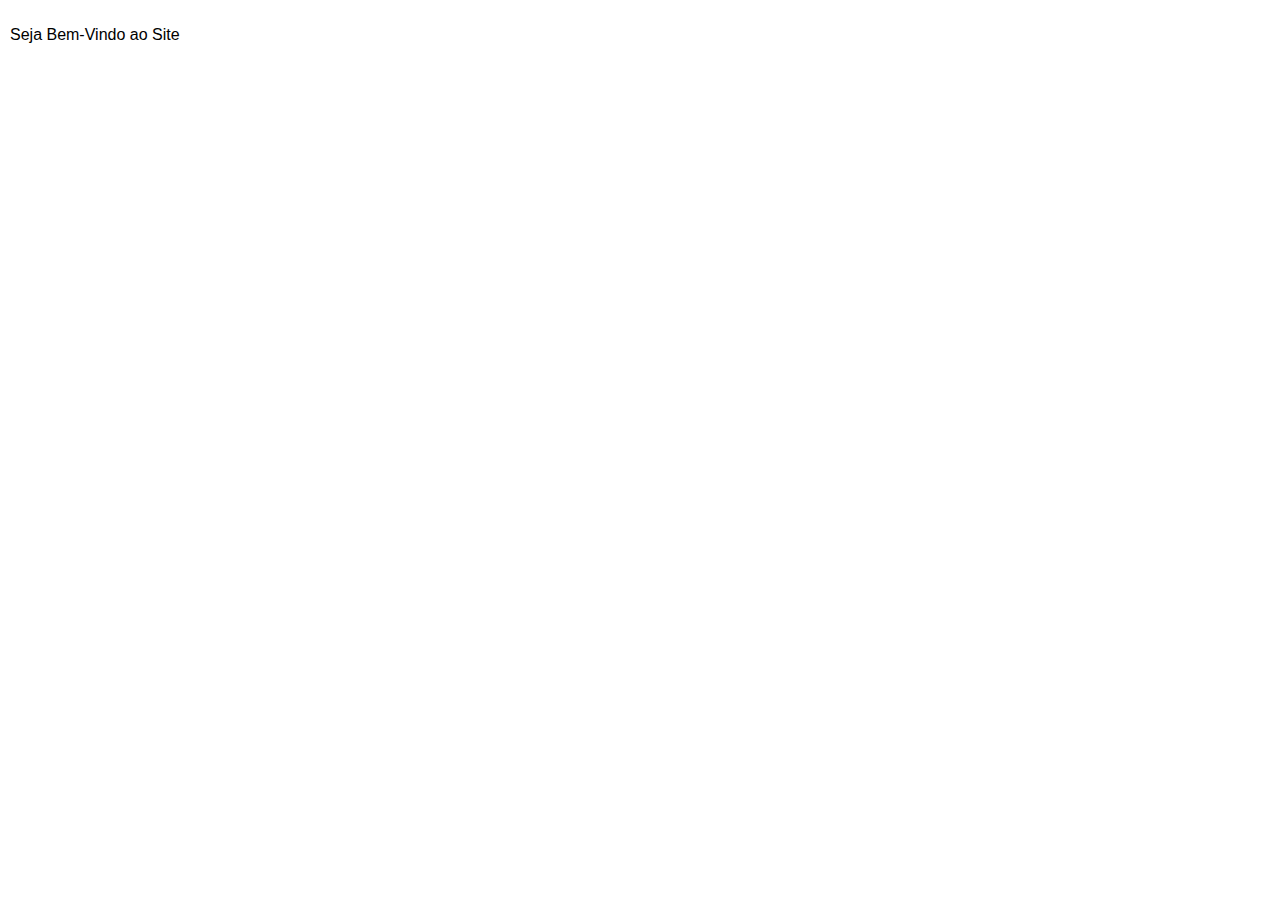
<file: MeuSite/index.html>
<!DOCTYPE html>
<html lang="pt-br">
<head>
    <meta charset="UTF-8">
    <meta name="viewport" content="width=device-width, initial-scale=1.0">
    <title>Meu Site</title>
    <link rel="stylesheet" href="/MeuSite/Css/style.css">
</head>
<body>
    <div class="container-box">
        <p>Seja Bem-Vindo ao Site</p>

    </div>
</body>
</html>
</file>
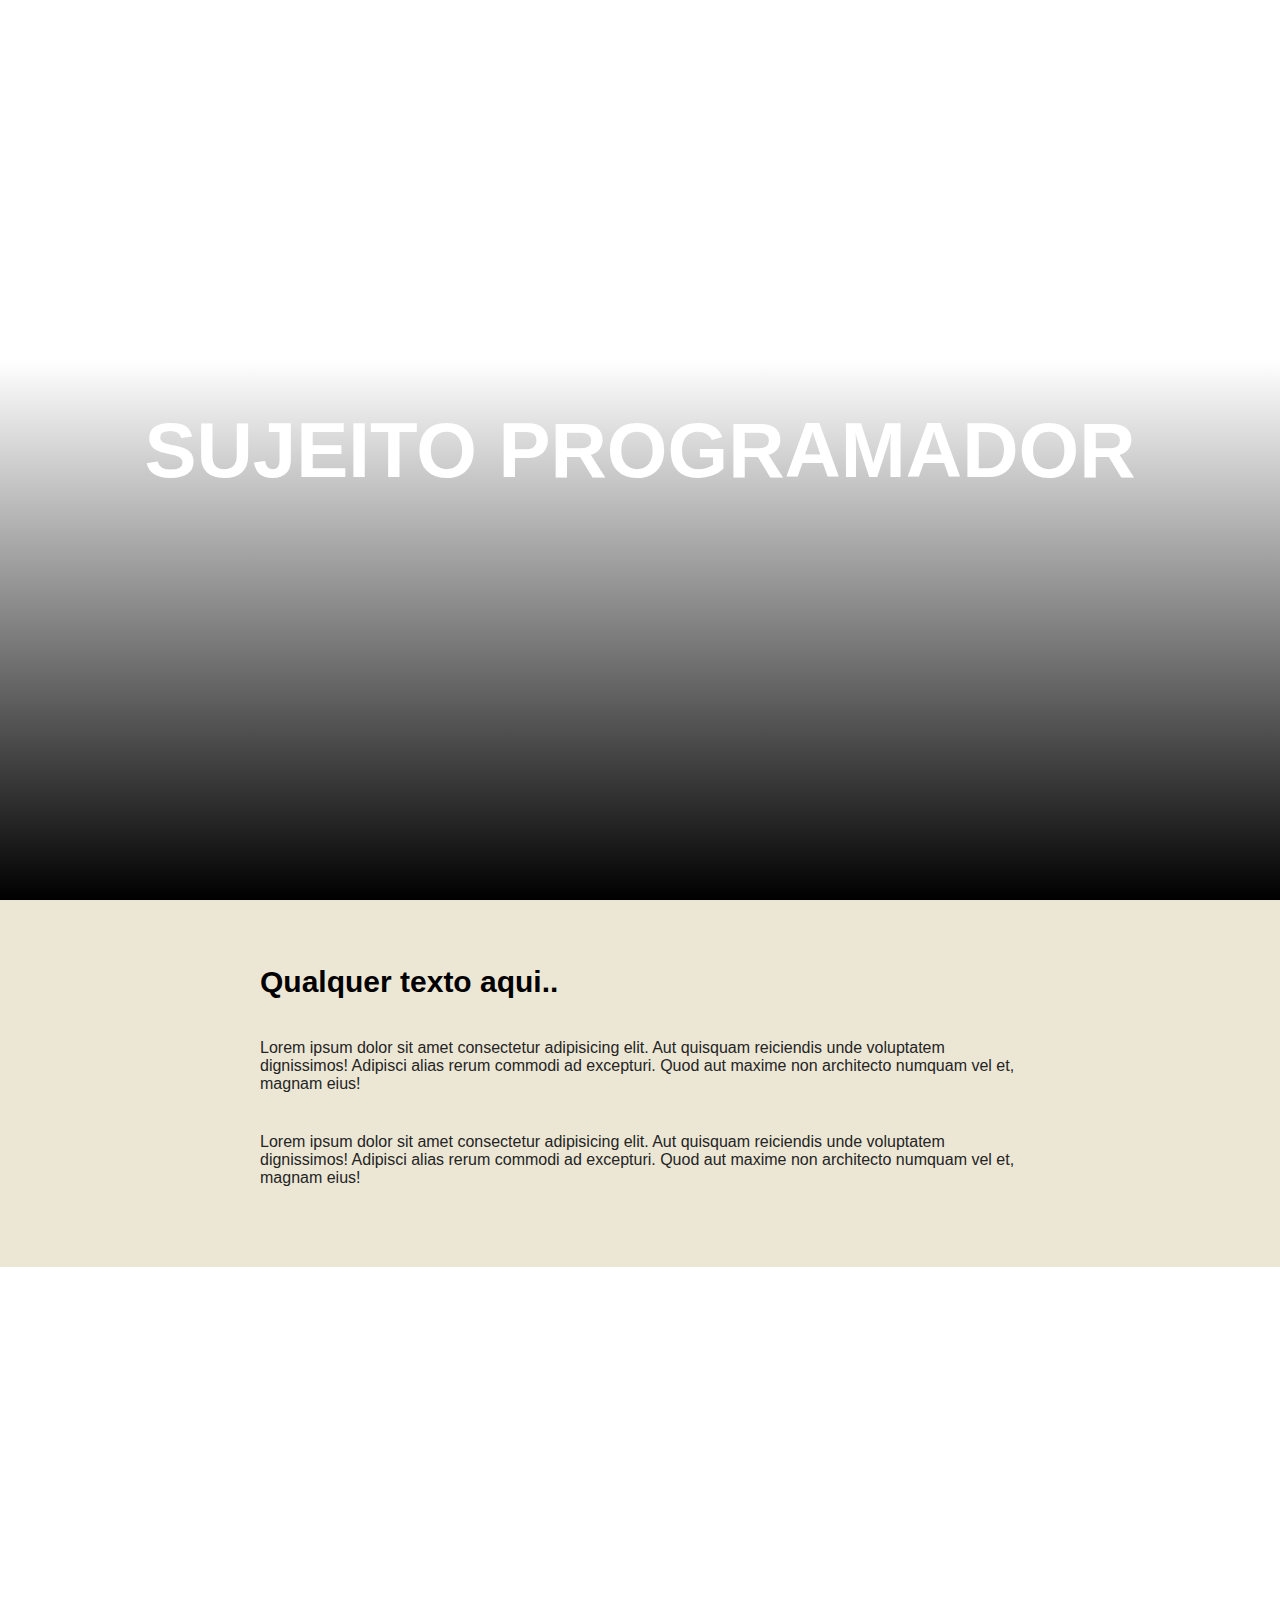
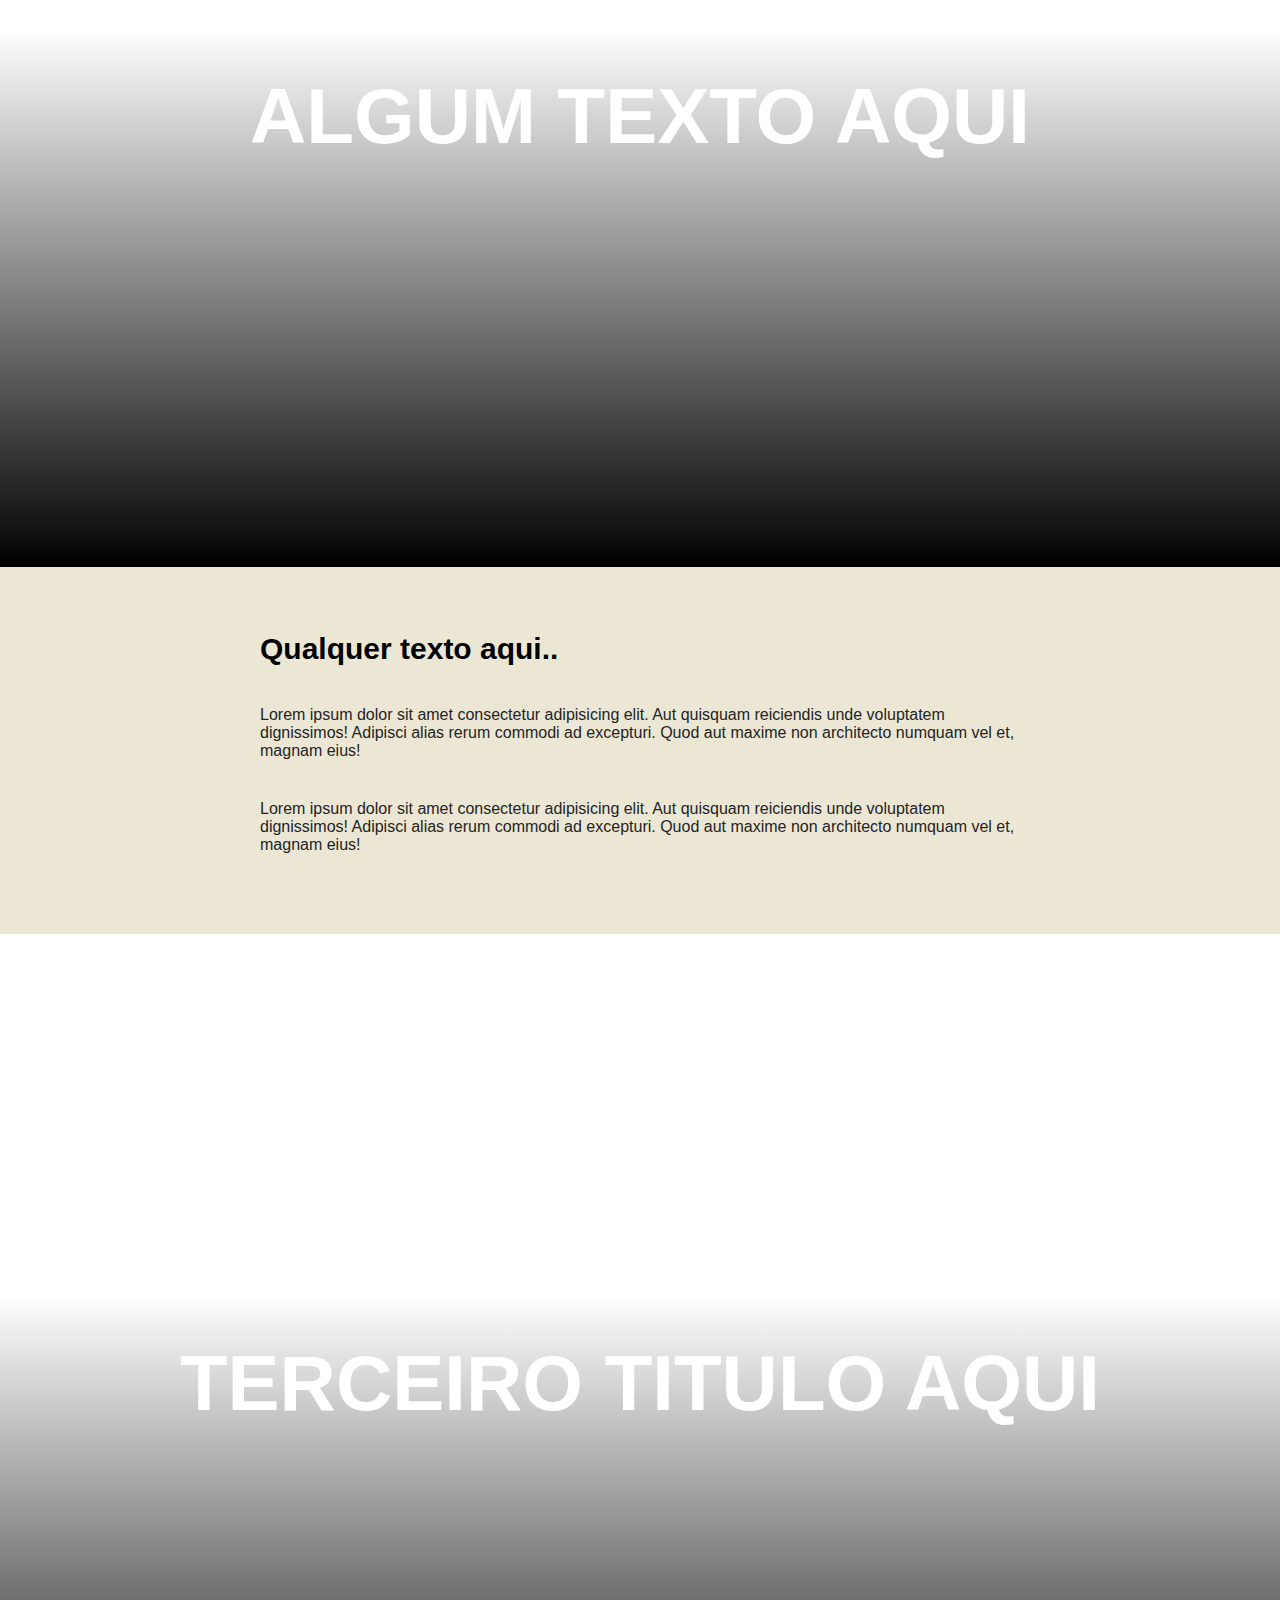
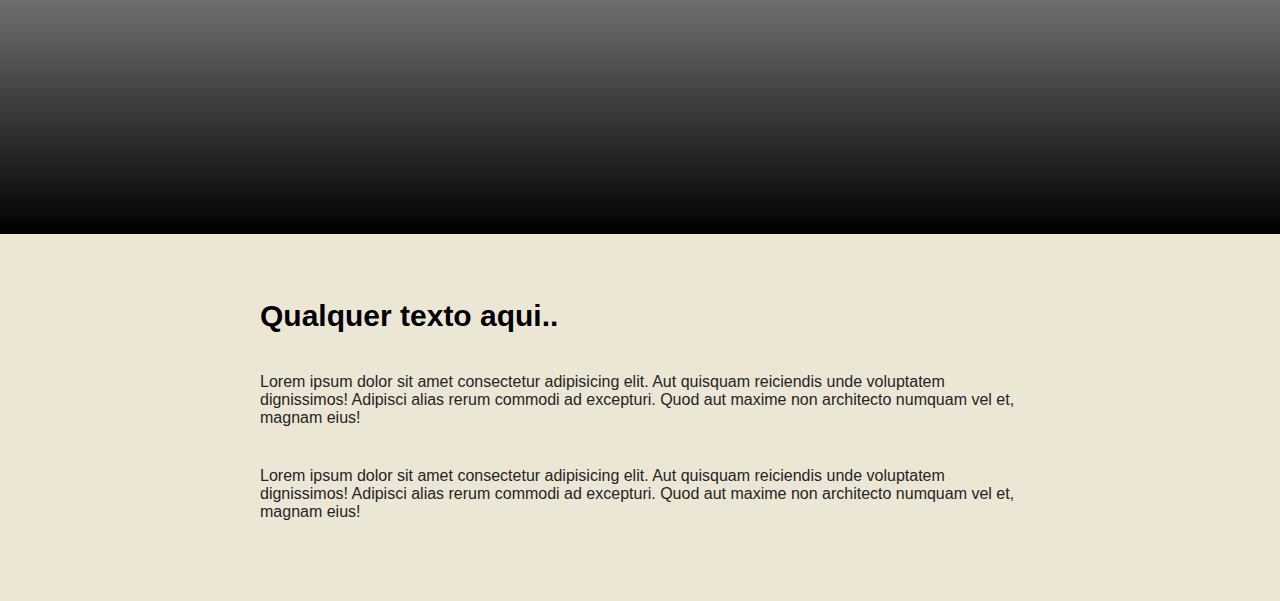
<file: Parallax/Parallax.html>
<!DOCTYPE html>
<html lang="pt-br">
<head>
  <meta charset="UTF-8">
  <meta http-equiv="X-UA-Compatible" content="IE=edge">
  <meta name="viewport" content="width=device-width, initial-scale=1.0">
  <link rel="stylesheet" href="style.css"/>
  <title>Video Youtube - Parallax</title>
  <!--
    YOUTUBE: https://www.youtube.com/c/Sujeitoprogramador/
    BLOG: https://sujeitoprogramador.com
    INSTAGRAM: https://instagram.com/sujeitoprogramador
  -->
</head>
<body>
  
  <div class="wrapper">
    <main>
      <section class="module parallax parallax-1">
        <h1>Sujeito Programador</h1>
      </section>

      <section class="module content">
        <div class="container">
          <h2>Qualquer texto aqui..</h2>
          <p>
            Lorem ipsum dolor sit amet consectetur adipisicing elit. Aut quisquam reiciendis unde voluptatem dignissimos! Adipisci alias rerum commodi ad excepturi. Quod aut maxime non architecto numquam vel et, magnam eius!
          </p>
          <p>
            Lorem ipsum dolor sit amet consectetur adipisicing elit. Aut quisquam reiciendis unde voluptatem dignissimos! Adipisci alias rerum commodi ad excepturi. Quod aut maxime non architecto numquam vel et, magnam eius!
          </p>          
        </div>
      </section>

      <section class="module parallax parallax-2">
        <h1>Algum texto aqui</h1>
      </section>

      <section class="module content">
        <div class="container">
          <h2>Qualquer texto aqui..</h2>
          <p>
            Lorem ipsum dolor sit amet consectetur adipisicing elit. Aut quisquam reiciendis unde voluptatem dignissimos! Adipisci alias rerum commodi ad excepturi. Quod aut maxime non architecto numquam vel et, magnam eius!
          </p>
          <p>
            Lorem ipsum dolor sit amet consectetur adipisicing elit. Aut quisquam reiciendis unde voluptatem dignissimos! Adipisci alias rerum commodi ad excepturi. Quod aut maxime non architecto numquam vel et, magnam eius!
          </p>          
        </div>
      </section>

      <section class="module parallax parallax-3">
        <h1>Terceiro titulo aqui</h1>
      </section>

      <section class="module content">
        <div class="container">
          <h2>Qualquer texto aqui..</h2>
          <p>
            Lorem ipsum dolor sit amet consectetur adipisicing elit. Aut quisquam reiciendis unde voluptatem dignissimos! Adipisci alias rerum commodi ad excepturi. Quod aut maxime non architecto numquam vel et, magnam eius!
          </p>
          <p>
            Lorem ipsum dolor sit amet consectetur adipisicing elit. Aut quisquam reiciendis unde voluptatem dignissimos! Adipisci alias rerum commodi ad excepturi. Quod aut maxime non architecto numquam vel et, magnam eius!
          </p>          
        </div>
      </section>

    </main>
  </div>

</body>
</html>
</file>
<file: MeuSite/Css/style.css>
body {
    margin: 0;
    padding: 0;
    box-sizing: border-box;
    font-family: 'Open Sans', sans-serif;
    display: flex;
}
p{
    position:relative;
    left: 10px;
    top: 10px;
}
.container-medium {
    width: 50% !important;
    background-color: black;
    height: 100VH;
    margin: 0;
    position: fixed;
}
</file>
<file: Parallax/style.css>
body{
    margin:0;
    padding:0;
    color: #242424;
    font-family: sans-serif;
    word-wrap: break-word;
    overflow-wrap: break-word;
  }
  
  h1,h2,h3,h4,h5,h6{
    font-weight: 900;
    color: #000;
  }
  
  .wrapper{
    width: 100%;
    margin: 0 auto;
  }
  
  main{
    display: block;
    background-color: #FFF;
  }
  
  .container{
    width: 100%;
    max-width: 760px;
    margin: 0 auto;
    padding: 0 20px;
  }
  
  section.module p{
    margin-bottom: 40px;
  }
  
  section.module:last-child{
    margin-bottom: 0;
  }
  
  section.module h2{
    margin-bottom: 40px;
    font-size: 30px;
  }
  
  section.module.content{
   padding: 40px 0;
   background: #ece7d5; 
  }
  
  section.module.parallax{
    display: flex;
    flex-direction: column;
    justify-content: center;
    height: 100vh !important;
    width: 100%;
    position: relative;
    overflow: hidden;
    background-position: 50% 50%;
    background-repeat: no-repeat;
    background-attachment: fixed;
    background-size: cover;
    -webkit-background-size: cover;
    -moz-background-size: cover;
    -o-background-size: cover;
  }
  
  section.module.parallax:after{
    content: "";
    height: 100%;
    width: 100%;
    position: absolute;
    z-index: 8;
    background: -moz-linear-gradient(to bottom, rgba(0,0,0,0) 0, rgba(0,0,0,0) 40%, #000 100% );
    background: -webkit-linear-gradient(to bottom, rgba(0,0,0,0) 0, rgba(0,0,0,0) 40%, #000 100% );
    background: linear-gradient(to bottom, rgba(0,0,0,0) 0, rgba(0,0,0,0) 40%, #000 100% );
  }
  
  
  section.module.parallax-1{
    background-image: url("https://images.unsplash.com/photo-1464823063530-08f10ed1a2dd?dpr=1&auto=format&fit=crop&w=1199&h=799&q=80&cs=tinysrgb&crop=");
  }
  
  section.module.parallax-2{
    background-image: url("https://images.unsplash.com/photo-1473181488821-2d23949a045a?dpr=1&auto=compress,format&fit=crop&w=1199&h=799&q=80&cs=tinysrgb&crop=");
  }
  
  section.module.parallax-3{
    background-image: url("https://images.unsplash.com/photo-1472162314594-eca3c3d90df1?dpr=1&auto=format&fit=crop&w=1500&h=1001&q=80&cs=tinysrgb&crop=");
  }
  
  section.module.parallax h1{
    color: #FFF;
    text-align: center;
    font-size: 78px;
    z-index: 50;
    text-transform: uppercase;
  }
  
  @media all and (max-width: 820px) {
    section.module h2 {
      font-size: 32px;
    }
    .module h2, p{
      padding: 0 8px;
    }
  
    .container{
      margin:0;
      padding:0;
    }
  
    section.module.parallax h1 {
      font-size: 36px;
    }
  }
</file>
